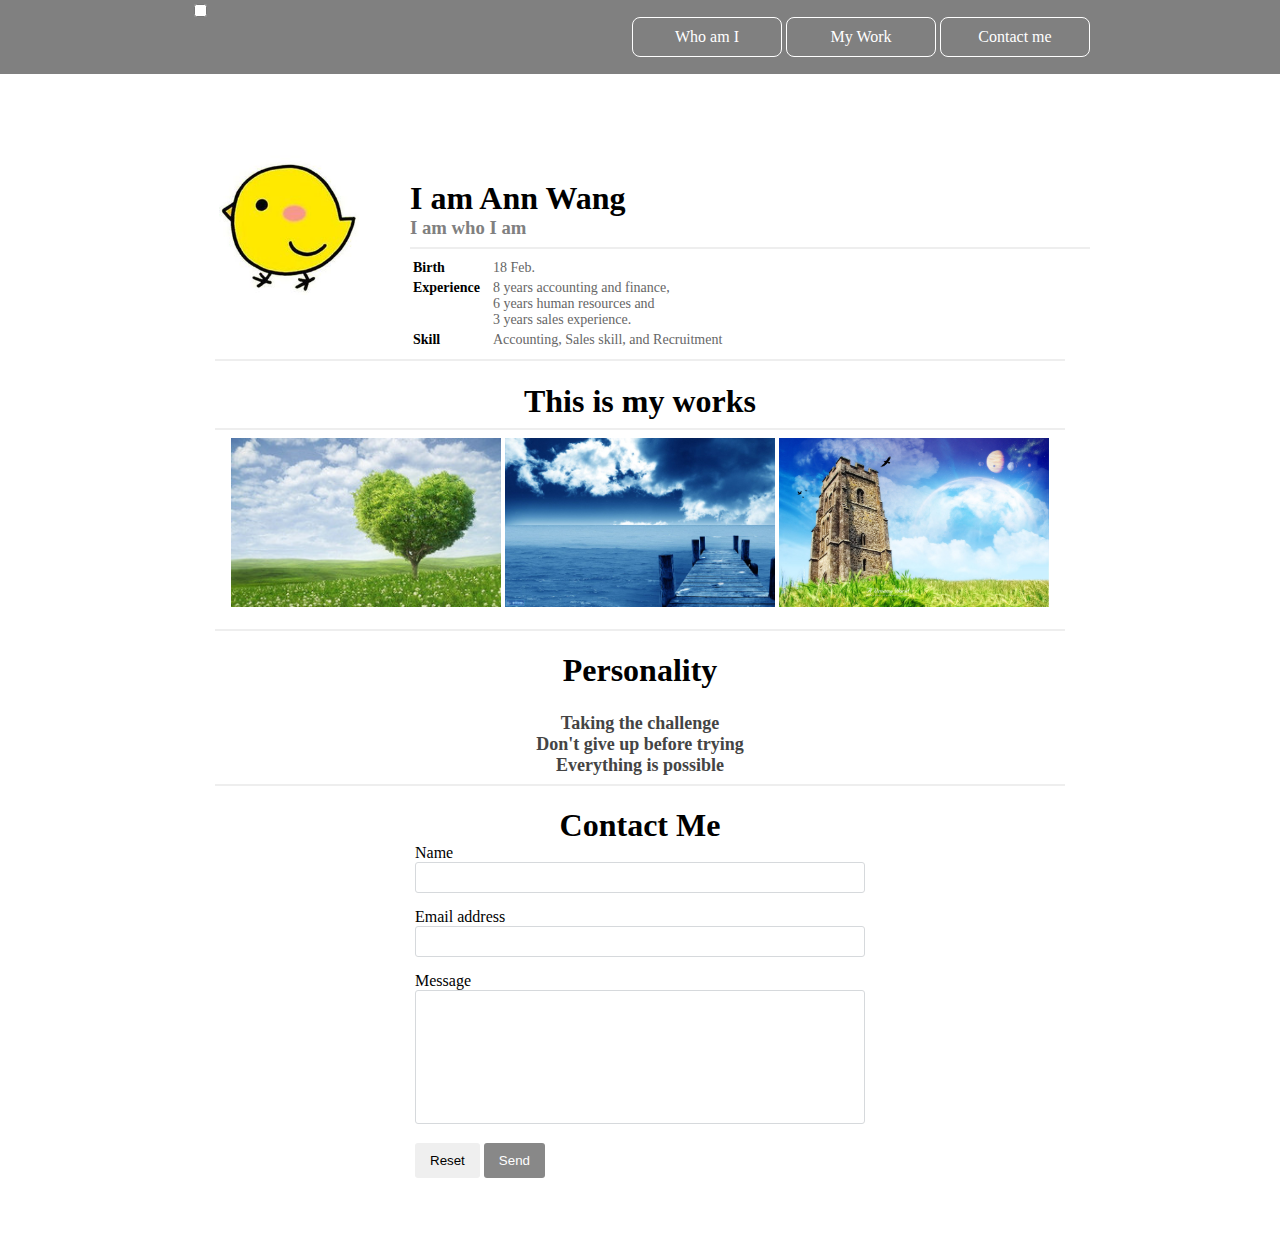
<file: index.html>
<!DOCTYPE html>
<html>
<head>
  
  <meta name="viewport" content="width=device-width, initial-scale=1.0"> 

  <!--定義viewport -->

  <title>Welcome to my profile</title>
  <link type="text/css" rel="stylesheet" href="style.css">

</head>

<body>
  <div id="nav">
    <div class="container">

      <!-- 使用off canvas方法隱藏選單，設定class -->
      <!--
      <button type="button" class="menu-button">
      三
      </button> 
      -->
      <!-- 製作開關"核取方塊"，切換漢堡選單 -->
      
      <input type="checkbox" class="menu-button-checkbox">
      
      <ul class="menu">
        <li><a href="#about">Who am I</a></li>
        <li><a href="#my-work">My Work</a></li>
        <li><a href="#contact-me">Contact me</a></li>
      </ul>
    </div>
  </div>     
  <div id="content">
    <div class="container">
      <div id="about">
        <div id="my-pic">
          <img src="img/my-pic.png" alt="my-pic">
        </div>
  
      <br>
      

      <div id="my-info"></div>
        <h1>I am Ann Wang</h1>
        <h3>I am who I am</h3>
        <hr>
        <table>
          <tr>
            <th>Birth</th>
            <td>18 Feb. </td>
          </tr>
          <tr>
            <th>Experience</th>
            <td>8 years accounting and finance,<br> 6 years human resources and<br>3 years sales experience.</td>
          </tr>
          <tr>
            <th>Skill</th>
            <td>Accounting, Sales skill, and Recruitment</td>
          </tr>
        </table>
      </div>
        
        <hr class="bar">

        <div id="my-work">
          <h1>This is my works</h1>
          <hr class="bar">
          <div id="my-work-gallery">

            <div class="item">
              <img src="img/work1.png" alt="My personal Site">
              <div class="item-info">
                <h2>Accounting</h2>
                <p>Handling operation expense and related financial analysis, and handle daily working, accounts and book-keeping duties, and filling corporate income tax and VAT returns.</p> 
            </div>
          </div>
        

          <div class="item">
            <img src="img/work2.png" alt="My personal Site">
            <div class="item-info">
              <h2>HR</h2>
              <p>Manage HR administration, including but not limited to employee database, leave, insurance, recruitment, new hire orientation, work permit application, and performance appraisal.</p>
            </div>
          </div>

          <div class="item">
            <img src="img/work3.png" alt="My personal Site">
            <div class="item-info">
              <h2>Sales</h2>
              <p>Customer links, introduced, Pairing, Contract fo rprogress control, after-sales service</p>
            </div>
          </div>
        </div>
      </div>

      <hr class="bar">
    
      <div id="personality">
        <h1>Personality</h1>
        <h4>Taking the challenge<br>Don't give up before trying<br>Everything is possible</h4>
      </div>

      <hr class="bar">

      <div id="contact-me">
        <h1>Contact Me</h1>
      
        <form action="" class="contact-form">
          <div class="form-row">
            <label for="name">Name</label>
            <input id="name" name="name" type="text">
          </div>
          <div class="form-row">
            <label for="email">Email address</label>
            <input id="email" name="email" type="email">
          </div>
          <div class="form-row">
            <label for="message">Message</label>
            <textarea name="message" id="message"></textarea>
          </div>
          <div class="form-row">
            <button type="reset">Reset</button>
            <button type="sumbit">Send</button>
          </div>
        </form>
      </div>
    </div>

</body>
</html>
</file>
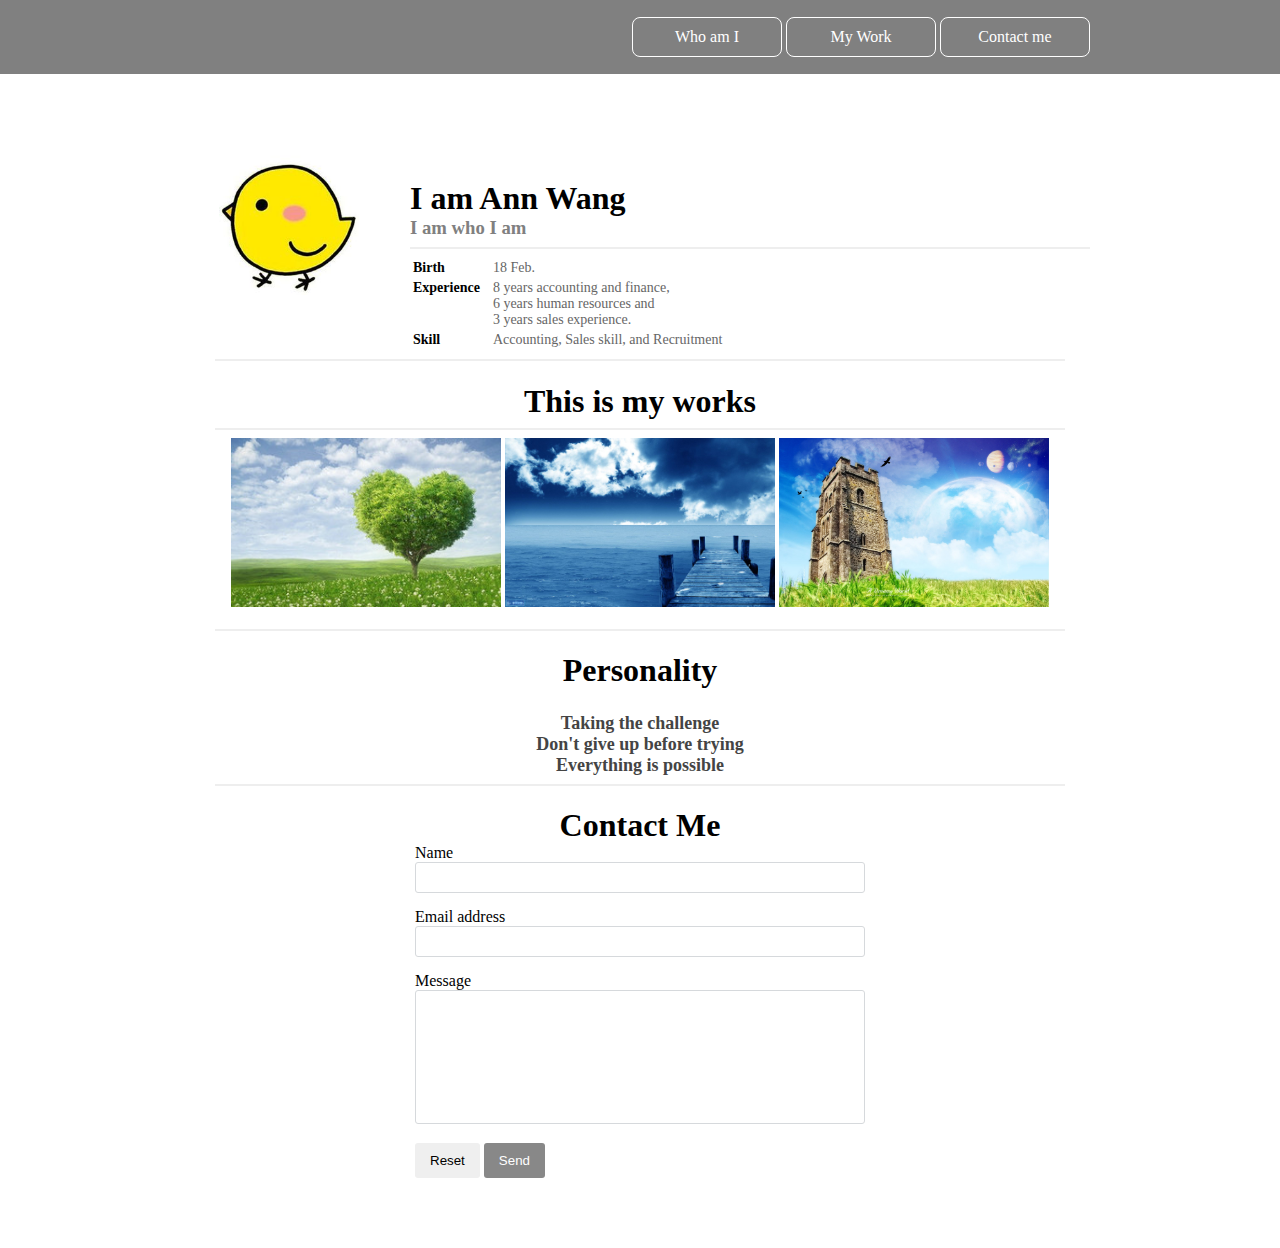
<file: profile.html>
<!DOCTYPE html>
<html>
<head>
 
  <title>Welcome to my profile</title>
  <link type="text/css" rel="stylesheet" href="style.css">

</head>


<body>
  <div id="nav">
    <div class="container">
      <ul class="menu">
        <li><a href="#about">Who am I</a></li>
        <li><a href="#my-work">My Work</a></li>
        <li><a href="#contact-me">Contact me</a></li>
      </ul>
    </div>
  </div>     
  <div id="content">
    <div class="container">
      <div id="about">
        <div id="my-pic">
          <img src="img/my-pic.png" alt="my-pic">
        </div>
  
      <br>
      

      <div id="my-info"></div>
        <h1>I am Ann Wang</h1>
        <h3>I am who I am</h3>
        <hr>
        <table>
          <tr>
            <th>Birth</th>
            <td>18 Feb. </td>
          </tr>
          <tr>
            <th>Experience</th>
            <td>8 years accounting and finance,<br> 6 years human resources and<br>3 years sales experience.</td>
          </tr>
          <tr>
            <th>Skill</th>
            <td>Accounting, Sales skill, and Recruitment</td>
          </tr>
        </table>
      </div>
        
        <hr class="bar">

        <div id="my-work">
          <h1>This is my works</h1>
          <hr class="bar">
          <div id="my-work-gallery">

            <div class="item">
              <img src="img/work1.png" alt="My personal Site">
              <div class="item-info">
                <h2>Accounting</h2>
                <p>Handling operation expense and related financial analysis, and handle daily working, accounts and book-keeping duties, and filling corporate income tax and VAT returns.</p> 
            </div>
          </div>
        

          <div class="item">
            <img src="img/work2.png" alt="My personal Site">
            <div class="item-info">
              <h2>HR</h2>
              <p>Manage HR administration, including but not limited to employee database, leave, insurance, recruitment, new hire orientation, work permit application, and performance appraisal.</p>
            </div>
          </div>

          <div class="item">
            <img src="img/work3.png" alt="My personal Site">
            <div class="item-info">
              <h2>Sales</h2>
              <p>Customer links, introduced, Pairing, Contract fo rprogress control, after-sales service</p>
            </div>
          </div>
        </div>
      </div>

      <hr class="bar">
    
      <div id="personality">
        <h1>Personality</h1>
        <h4>Taking the challenge<br>Don't give up before trying<br>Everything is possible</h4>
      </div>

      <hr class="bar">

      <div id="contact-me">
        <h1>Contact Me</h1>
      
        <form action="" class="contact-form">
          <div class="form-row">
            <label for="name">Name</label>
            <input id="name" name="name" type="text">
          </div>
          <div class="form-row">
            <label for="email">Email address</label>
            <input id="email" name="email" type="email">
          </div>
          <div class="form-row">
            <label for="message">Message</label>
            <textarea name="message" id="message"></textarea>
          </div>
          <div class="form-row">
            <button type="reset">Reset</button>
            <button type="sumbit">Send</button>
          </div>
        </form>
      </div>
    </div>

</body>
</html>
</file>
<file: style.css>
* {
  box-sizing: border-box;
}

#nav {
  background-color: gray;
  width: 100%;
  border: 1px solid gray;
  position: fixed;
  top: 0;
  left: 0;
  z-index: 100;
}

#content {
  position: relative;
  top: 78px;
  padding: 55px;
}

.container {
  width: 900px;
  margin: 0 auto; 
}


.menu li {
  width: 150px;
  padding: 10px 0px;

  border: 1px solid #fff;
  border-radius: 8px;

  list-style-type: none;
  text-align: center;
  background-color: gray;
  color: #fff;
  
  display: inline-block;
}

.menu {
  float: right;
}

a {
  display: block;
  color: #fff;
  text-decoration: none;
}

li:hover {
  border: 1px solid black;
  background-color: #fff;
}

li:hover a {
  color: black;
  font-weight: 800;
}

/* about me */

#my-pic {
  float: left;
}

#my-pic {
  float: left;
  margin-right: 90px;
}

#my-pic {
  width: 200px;
}

h1 {
  margin-bottom: 0;
  text-align: center;
}

#about h1 {
  margin-bottom: 0;
  text-align: left;
}

h3 {
  margin: 0; 
  color: gray;
}

h2 {
  margin: auto;
  color: black;
  font-size: small;
}

p {
  margin: 0;
  color: black;
  font-size: small;
  text-align: left; 
  
  }

h4 {
  margin-bottom: 0;
  text-align: center;
  font-size: large;
  color: #444444;
}

table {
  font-size: 14px;
  text-align: left;
}

th, td {
  vertical-align: top;
}

td {
  color: #666;
  padding-left: 10px
}

hr {
  border: 0.5px solid #eee;
  width: auto;
}

/* my work */

.item {
  position: relative;
}

.item-info {         
  background-color: rgba(255,255,255,.8);     /* 背景半透明 */

  position: absolute;
  top: 0;
  left: 0;

  opacity: 0;
  display: none;
}

.item-info:hover {
  opacity: 1;
}

.item:hover .item-info {
  display: block;
}

form.contact-form {
  width: 50%;
  margin: 0 auto;
}

.item {
  max-width: 30%;
  display: inline-block;             /* 追加屬性 */
  margin-bottom: 10px;           
}

.item img {
  width: 100%;
}

.item-info {
  width: 100%;
  height: 100%;

  text-align: center;
  padding: 25px 10px;
}

.p {
  background-color: #ff6600;
  width: 100%;
  border: 1px solid gray;

  top: 0;
  left: 0;
}

#my-work-gallery {
  text-align: center;
}


.form-row {
  margin-bottom: 15px;
}

.form-row input, .form-row textarea {
  border-radius: 3px;
  width: 100%;
  border: 1px solid #D6D9DC;
  padding: 7px;
}

.form-row textarea {
  resize: none;
  height: 10em;
}

.form-row button {
  border: none;
  border-radius: 3px;
  padding: 10px 15px;
  cursor: pointer;
}

.form-row button[type="sumbit"] {
  background-color: #888888;
  color: #FFFFFF;
}


.form-row button:hover {
  background-color: #76AEED;
}

.form-row button:active {
  background-color: #407FC7;
}


hr.bar {
  border: 1px solid #eee;
  width: 850px
}

/* 調整父層容器 */

#my-pic {
  float: left;
  margin-right: 20px
}

#my-pic img {
  width: 200px
}

/* 
  原始 css code
*/


/* @media 1024:設定寬度在1024上看不到按鈕 */

@media screen and (max-width: 1024px) {   
  .menu-button, 
  .menu-button-checkbook {
    display: none;
  }
}

/*
新增漢堡按鈕，電腦版需隱藏
*/

/* 修改container適應螢幕大小 */

@media screen and (max-width: 1023px) {
  .container {
    width: auto;
  }

  /* 美化按鈕設定 */

  .menu-button {
    float: right;
    font-size: 25px;
    line-height: 40px;
    color: gray;
    background: transparent;
    padding: 0 15px;
    border: 0;
  }
  
  /* 固定按鈕在上方，設定按鈕大小 */

  .menu-button-checkbox {
    position: fixed; 
    top: 0;  
    right: 0;
    width: 55px;
    height: 40px;
    opacity: 0; /* checkbox透明 */
  }

  /* 按鈕之後才出現 */

  .menu-button-checkbox:checked ~ .menu {
    display: block;
} 


  /* 螢幕縮小時，導覽列移到右排 */

  .menu {
    display: none;  /* 按鈕之後才出現 */
    margin-top: 0;
    padding-left: 0;
    position: fixed;
    right: 0;
    top: 40px;
    width: 150px;
    height: 100%;
    background: gray;
  }

  .menu li {
    border: 0;
    border-radius: 0;
  }

  /* 調整父層容器 */

  #my-pic {
    width: 100%;
  }

  #my-pic img {
    display: block;
    margin: 15px auto;
  }

  /* my-work 自動適應寬度，手機版最多不超過。 */       

  .item {
    max-width: 100%;
  }

  /* 調整contact-me 排版，寬度設定 */

  form.contact-form {
    width: 80%
  }

  /*
    手機版的 css 都寫在這邊
  */

}
</file>
